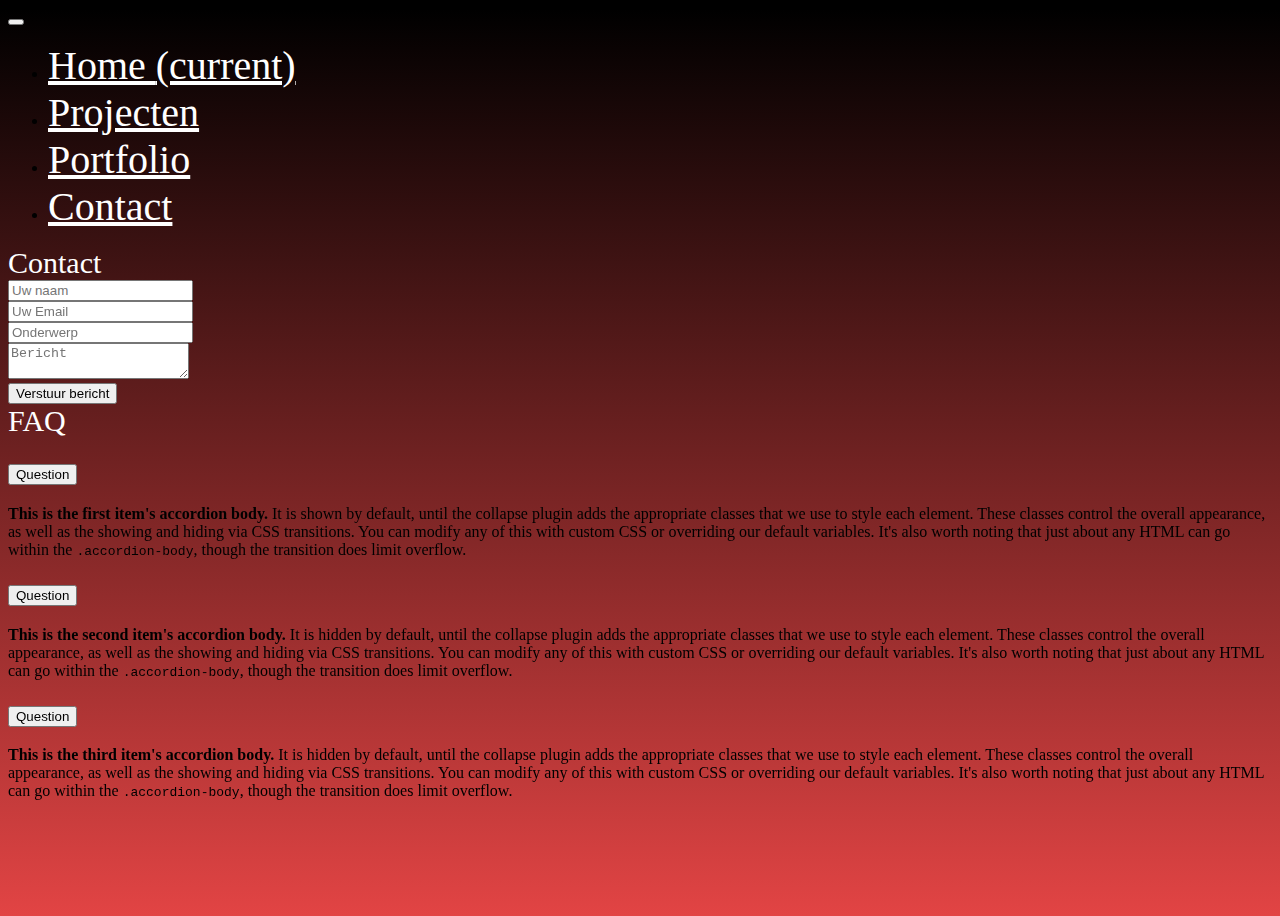
<file: contact.html>
<!DOCTYPE html>
<html lang="en">

<head>
    <meta charset="UTF-8">
    <meta name="viewport" content="width=device-width, initial-scale=1.0">
    <title>Document</title>
    <link href="https://cdn.jsdelivr.net/npm/bootstrap@5.0.2/dist/css/bootstrap.min.css" rel="stylesheet"
        integrity="sha384-EVSTQN3/azprG1Anm3QDgpJLIm9Nao0Yz1ztcQTwFspd3yD65VohhpuuCOmLASjC" crossorigin="anonymous">
    <script src="https://cdn.jsdelivr.net/npm/bootstrap@5.0.2/dist/js/bootstrap.bundle.min.js"
        integrity="sha384-MrcW6ZMFYlzcLA8Nl+NtUVF0sA7MsXsP1UyJoMp4YLEuNSfAP+JcXn/tWtIaxVXM"
        crossorigin="anonymous"></script>
    <link rel="stylesheet" href="css/style.css">
</head>

<body>

    <div class="container-fluid navbar">
        <div class="col-md-5">
            <nav class="navbar navbar-expand-md">
                <div class="container">
                    <button class="navbar-toggler d-lg-none" type="button" data-bs-toggle="collapse"
                        data-bs-target="#collapsibleNavId" aria-controls="collapsibleNavId" aria-expanded="false"
                        aria-label="Toggle navigation">
                        <span class="navbar-toggler-icon"></span>
                    </button>
                    <div class="collapse navbar-collapse" id="collapsibleNavId">
                        <ul class="navbar-nav me-auto mt-2 mt-lg-0">
                            <li class="nav-item">
                                <a class="nav-link" href="index.html" aria-current="page">Home
                                    <span class="visually-hidden">(current)</span></a>
                            </li>
                            <li class="nav-item">
                                <a class="nav-link" href="projects.html">Projecten</a>
                            </li>
                            <li class="nav-item">
                                <a class="nav-link" href="portfolio.html">Portfolio</a>
                            </li>
                            <li class="nav-item">
                                <a class="nav-link" href="contact.html">Contact</a>
                            </li>
                        </ul>
                    </div>
                </div>
            </nav>
        </div>
    </div>

    <div class="container-md text-center page-name">
        <div class="row">
            <div class="col-md-4"></div>
            <div class="col-md-4">Contact</div>
            <div class="col-md-4"></div>
        </div>
    </div>



    <div class="container-md mt-5 hidden">
        <div class="row">
            <div class="col-md-6">
                <div class="mb-3">
                    <input required type="text" class="form-control"
                        placeholder="Uw naam" />
                </div>
            </div>
            <div class="col-md-6">
                <div class="mb-3">
                    <input required type="email" class="form-control"
                        placeholder="Uw Email" />
                </div>
            </div>
        </div>
    </div>
    <div class="container-md hidden">
        <div class="row">
            <div class="col-md-12">
                <div class="mb-3">
                    <input required type="text" class="form-control"
                        placeholder="Onderwerp" />
                </div>
            </div>
        </div>
    </div>

    <div class="container-md hidden">
        <div class="row">
            <div class="col-md-12">
                <textarea required class="form-control" placeholder="Bericht"></textarea>
            </div>
        </div>
    </div>

    <div class="container-md contact-button-container mt-3 hidden">
        <div class="row">
            <div class="col-md-12">
                <button type="button" class="btn btn-success contact-button-container">
                    Verstuur bericht
                </button>

            </div>
        </div>
    </div>

    <div class="container-md text-center page-name mt-5">
        <div class="row">
            <div class="col-md-4"></div>
            <div class="col-md-4">FAQ</div>
            <div class="col-md-4"></div>
        </div>
    </div>

    <div class="container-fluid mt-2 hidden">
        <div class="row">
            <div class="div col-md-2"></div>
            <div class="div col-md-8">
                <div class="accordion" id="accordionExample">
                    <div class="accordion-item">
                      <h2 class="accordion-header" id="headingOne">
                        <button class="accordion-button" type="button" data-bs-toggle="collapse" data-bs-target="#collapseOne" aria-expanded="true" aria-controls="collapseOne">
                          Question
                        </button>
                      </h2>
                      <div id="collapseOne" class="accordion-collapse collapse show" aria-labelledby="headingOne" data-bs-parent="#accordionExample">
                        <div class="accordion-body">
                          <strong>This is the first item's accordion body.</strong> It is shown by default, until the collapse plugin adds the appropriate classes that we use to style each element. These classes control the overall appearance, as well as the showing and hiding via CSS transitions. You can modify any of this with custom CSS or overriding our default variables. It's also worth noting that just about any HTML can go within the <code>.accordion-body</code>, though the transition does limit overflow.
                        </div>
                      </div>
                    </div>
                    <div class="accordion-item">
                      <h2 class="accordion-header" id="headingTwo">
                        <button class="accordion-button collapsed" type="button" data-bs-toggle="collapse" data-bs-target="#collapseTwo" aria-expanded="false" aria-controls="collapseTwo">
                            Question
                        </button>
                      </h2>
                      <div id="collapseTwo" class="accordion-collapse collapse" aria-labelledby="headingTwo" data-bs-parent="#accordionExample">
                        <div class="accordion-body">
                          <strong>This is the second item's accordion body.</strong> It is hidden by default, until the collapse plugin adds the appropriate classes that we use to style each element. These classes control the overall appearance, as well as the showing and hiding via CSS transitions. You can modify any of this with custom CSS or overriding our default variables. It's also worth noting that just about any HTML can go within the <code>.accordion-body</code>, though the transition does limit overflow.
                        </div>
                      </div>
                    </div>
                    <div class="accordion-item">
                      <h2 class="accordion-header" id="headingThree">
                        <button class="accordion-button collapsed" type="button" data-bs-toggle="collapse" data-bs-target="#collapseThree" aria-expanded="false" aria-controls="collapseThree">
                            Question
                        </button>
                      </h2>
                      <div id="collapseThree" class="accordion-collapse collapse" aria-labelledby="headingThree" data-bs-parent="#accordionExample">
                        <div class="accordion-body">
                          <strong>This is the third item's accordion body.</strong> It is hidden by default, until the collapse plugin adds the appropriate classes that we use to style each element. These classes control the overall appearance, as well as the showing and hiding via CSS transitions. You can modify any of this with custom CSS or overriding our default variables. It's also worth noting that just about any HTML can go within the <code>.accordion-body</code>, though the transition does limit overflow.
                        </div>
                      </div>
                    </div>
                  </div>
            </div>
            <div class="div col-md-2"></div>
        </div>
    </div>

    <script src="/js/main.js"></script>
</body>

</html>
</file>
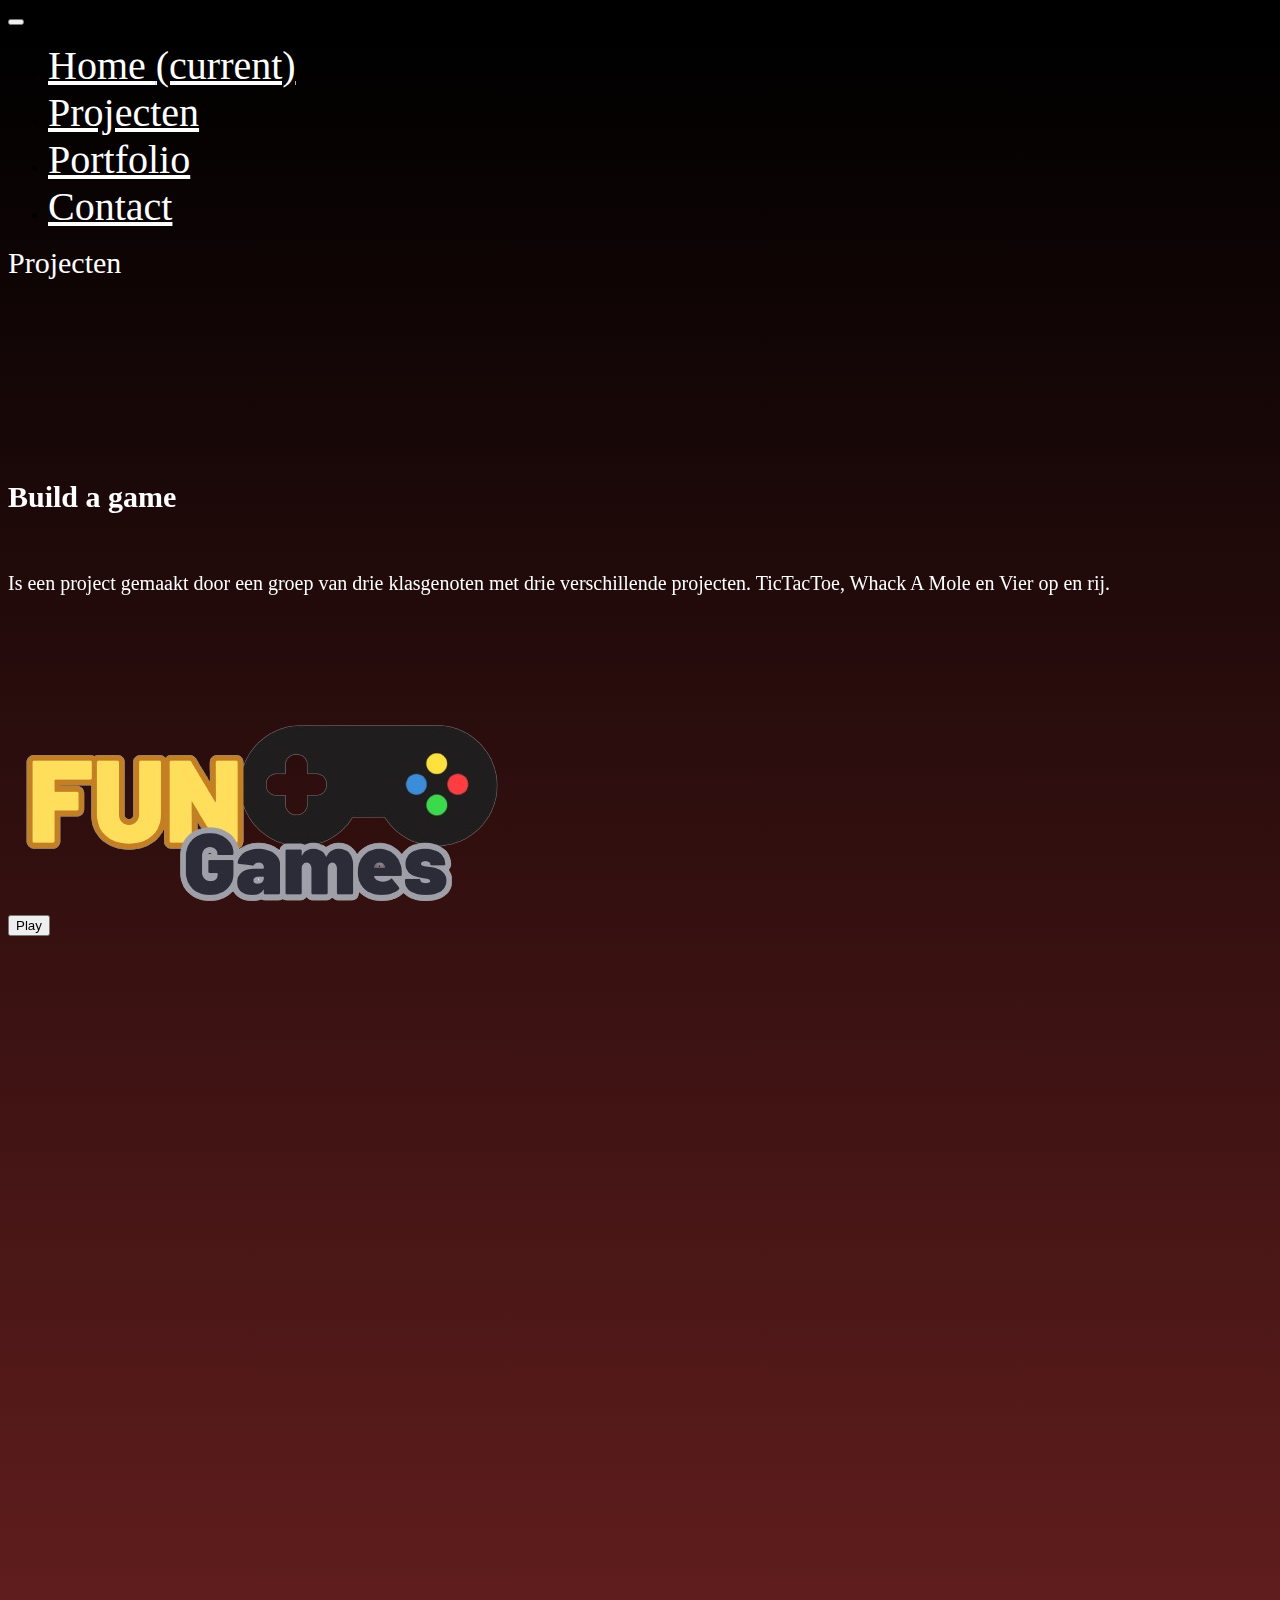
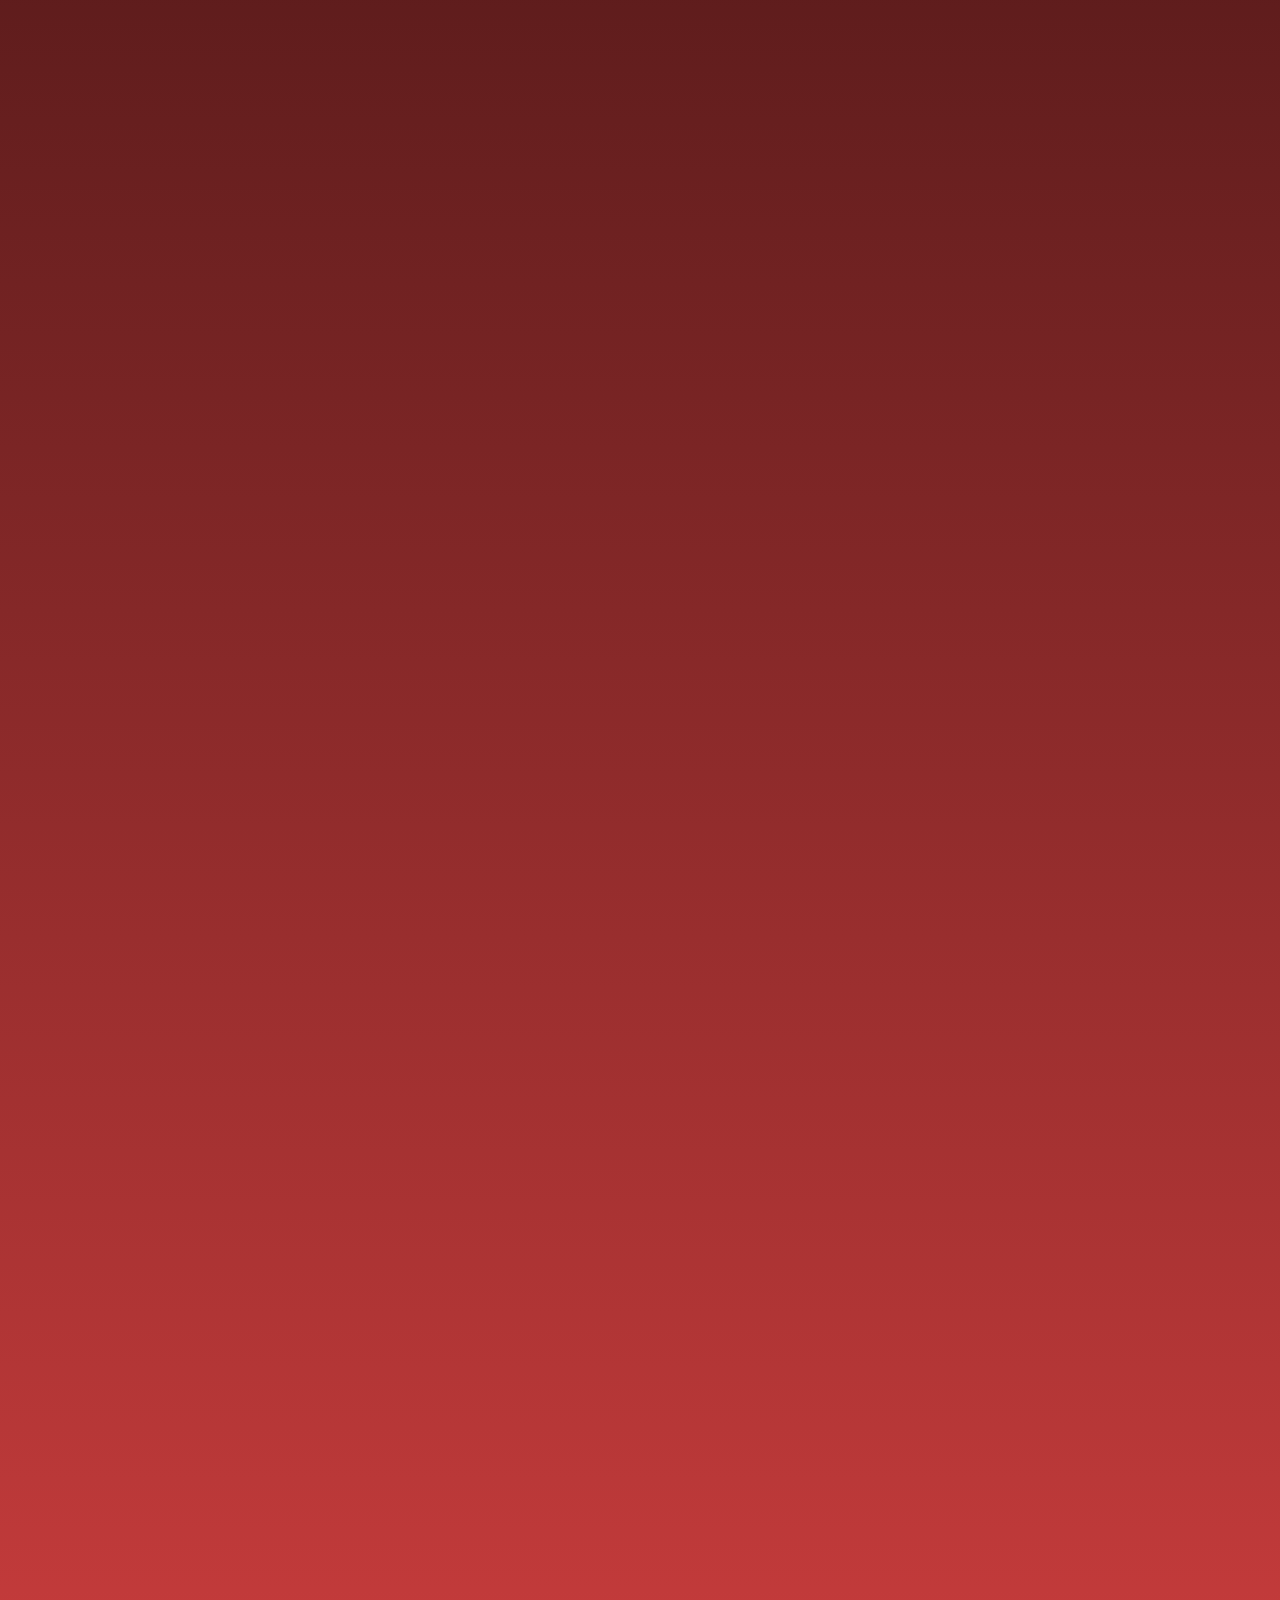
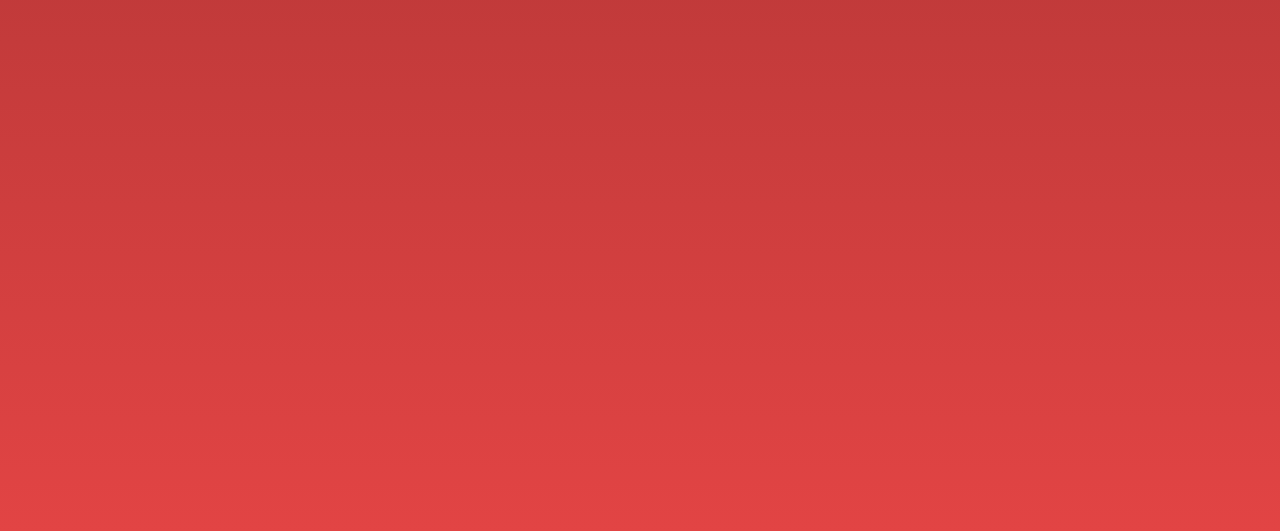
<file: projects.html>
<!DOCTYPE html>
<html lang="en">

<head>
    <meta charset="UTF-8">
    <meta name="viewport" content="width=device-width, initial-scale=1.0">
    <title>Document</title>
    <link href="https://cdn.jsdelivr.net/npm/bootstrap@5.0.2/dist/css/bootstrap.min.css" rel="stylesheet"
        integrity="sha384-EVSTQN3/azprG1Anm3QDgpJLIm9Nao0Yz1ztcQTwFspd3yD65VohhpuuCOmLASjC" crossorigin="anonymous">
    <script src="https://cdn.jsdelivr.net/npm/bootstrap@5.0.2/dist/js/bootstrap.bundle.min.js"
        integrity="sha384-MrcW6ZMFYlzcLA8Nl+NtUVF0sA7MsXsP1UyJoMp4YLEuNSfAP+JcXn/tWtIaxVXM"
        crossorigin="anonymous"></script>
    <link rel="stylesheet" href="css/style.css">
</head>

<body>



    <div class="container-fluid navbar">
        <div class="col-md-5">
            <nav class="navbar navbar-expand-md">
                <div class="container">
                    <button class="navbar-toggler d-lg-none" type="button" data-bs-toggle="collapse"
                        data-bs-target="#collapsibleNavId" aria-controls="collapsibleNavId" aria-expanded="false"
                        aria-label="Toggle navigation">
                        <span class="navbar-toggler-icon"></span>
                    </button>
                    <div class="collapse navbar-collapse" id="collapsibleNavId">
                        <ul class="navbar-nav me-auto mt-2 mt-lg-0">
                            <li class="nav-item">
                                <a class="nav-link" href="index.html" aria-current="page">Home
                                    <span class="visually-hidden">(current)</span></a>
                            </li>
                            <li class="nav-item">
                                <a class="nav-link" href="projects.html">Projecten</a>
                            </li>
                            <li class="nav-item">
                                <a class="nav-link" href="portfolio.html">Portfolio</a>
                            </li>
                            <li class="nav-item">
                                <a class="nav-link" href="contact.html">Contact</a>
                            </li>
                        </ul>
                    </div>
                </div>
            </nav>
        </div>
    </div>

    <div class="container-md text-center page-name">
        <div class="row">
            <div class="col-md-4"></div>
            <div class="col-md-4">Projecten</div>
            <div class="col-md-4"></div>
        </div>
    </div>


    <!-- Eerste project -->
    <div class="container-md bag-container white text-center hidden">
        <div class="row">
            <div class="col-md-2"></div>
            <div class="col-md-4">
                <h1 class="project-text ">Build a game</h1>
                <br>
                <p class="project-bio ">Is een project gemaakt door een groep van drie klasgenoten met drie verschillende projecten.
                    TicTacToe, Whack A Mole en Vier op en rij.</p>
            </div>
            <div class="col-md-4">
                <div class="card bag-card">
                    <img class="card-img-top" src="/img/build-a-project-logo.png" alt="Title" />
                    <div class="card-body">
                        <a class="white" href="/projecten/sd23-p02-project-build-a-game-brandon/index.html">
                            <button type="button" class="btn btn-success w-100">
                                Play
                            </button>

                        </a>
                    </div>
                </div>

            </div>
            <div class="col-md-2"></div>

        </div>
    </div>

    <!-- Tweede Project -->

    <div class="container-md bag-container white text-center hidden">
        <div class="row">
            <div class="col-md-2"></div>
            <div class="col-md-4">
                <div class="card">
                    <img class="card-img-top" src="/img/Logo.png" alt="Title" />
                    <div class="card-body">
                        <a class="white" href="/projecten/sd23-p01-project-hoger-lager-Bsantokhi/start-page.html">
                            <button type="button" class="btn btn-success w-100">
                                Play
                            </button>

                        </a>
                    </div>
                </div>
            </div>

            <div class="col-md-4">
                <h1 class="project-text">Higher or Lower</h1>
                <br>
                <p class="project-bio">Is een individueel project gemaakt waar je een getal gaat spelen met twee dobbelstenen. daarna ga je
                    raden of jij hoger of lager heb dan de computer wie je tegen gaat</p>
            </div>
            <div class="col-md-2"></div>

        </div>
    </div>


    <!-- Derde Project -->
    <div class="container-md bag-container white text-center hidden">
        <div class="row">
            <div class="col-md-2"></div>
            <div class="col-md-4">
                <h1 class="project-text">Dambord</h1>
                <br>
                <p class="project-bio">Is een individueel project gemaakt waar twee spelers kunnen spelen tegen elkaar, Rood en Zwart.</p>
            </div>
            <div class="col-md-4">
                <div class="card">
                    <img class="card-img-top" src="/img/checkers.png" alt="Title" />
                    <div class="card-body">
                        <a class="white" href="/projecten/Project-Dammen-T1J-BrandonSantokhi/index.html">
                            <button type="button" class="btn btn-success w-100">
                                Play
                            </button>

                        </a>
                    </div>
                </div>
            </div>
            <div class="col-md-2"></div>

        </div>
    </div>

    <div class="container-md bag-container white text-center hidden">
        <div class="row">
            <div class="col-md-2"></div>
            <div class="col-md-4">
                <div class="card">
                    <img class="card-img-top"
                        src="/img/memory-game-logo.png" alt="Title" />
                    <div class="card-body">
                        <a class="white" href="/projecten/Project-Themaweek2-T1J-BrandonSantokhi/playPage.html">
                            <button type="button" class="btn btn-success w-100">
                                Play
                            </button>

                        </a>
                    </div>
                </div>
            </div>

            <!-- Vierde project -->
            <div class="col-md-4">
                <h1 class="project-text">Memory game</h1>
                <br>
                <p class="project-bio">Dit is een spelletje waar jouw geheugen getest worden.</p>
            </div>
            <div class="col-md-2"></div>

        </div>
    </div>

    <div class="container-fluid mt-5">
        <div class="row">
            <div class="col-md-12"></div>
        </div>
    </div>

    <script src="/js/main.js"></script>
</body>

</html>
</file>
<file: css/style.css>
body {
    background: linear-gradient(#000000 1%, #e24444);
    background-repeat: no-repeat;
    min-height: 100vh;
}


.nav-link{
    font-size: 40px;
    color: white;
}

.nav-link:hover{
    color: rgb(139, 139, 139);
}

.home-title{
    color: white;
    font-size: 20px;
    animation: fadeIn 3s; 
}

.bag-card{
    margin-top: 120px;
}

.about-text{
    color: white;
    font-size: 25px;
    animation: fadeIn 6s; 

}

.page-name{
    color: white;
    font-size: 30px;
    animation: fadeIn 3s; 

}

.white{
    color: white;
    text-decoration: none;
}

.bag-container{
    margin-top: 200px;
}

.project-text{
    margin-top: 150px;
    font-size: 30px;
}

.project-bio{
    font-size: 20px;
}


.hidden {
    opacity: 0;
    filter: blur(5px);
    transform: translateX(-100%);
    transition: all 1s;
}


@media(prefers-reduced-motion) {
    .hidden {
        opacity: 0;
        transition: none;
    }
    
}

.show {
    opacity: 1;
    filter: blur(0);
    transform: translateX(0);
}


@keyframes fadeIn {
    0% { opacity: 0; }
    100% { opacity: 1; }
  }
</file>
